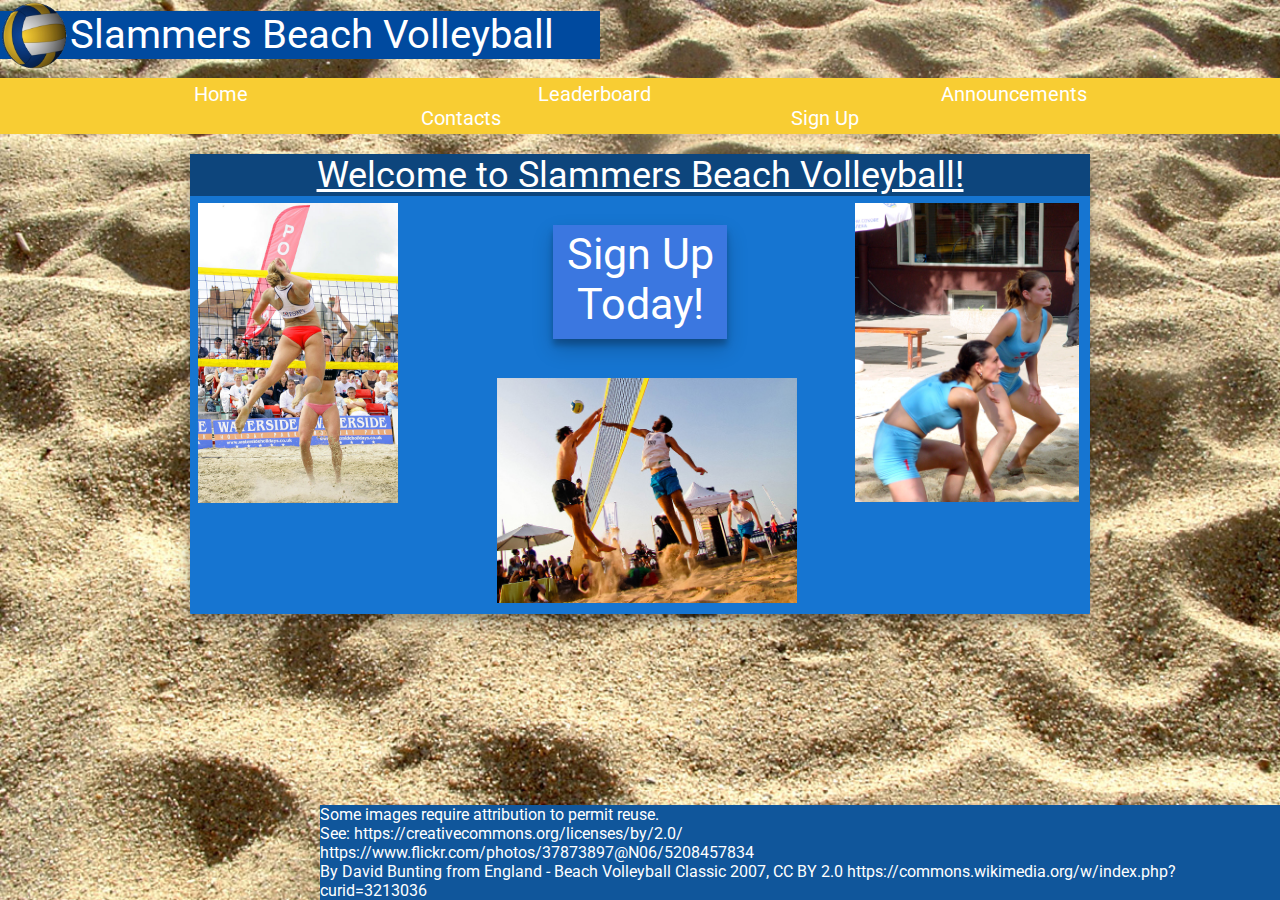
<file: index.html>
<!doctype html>
<html>
<head>
<meta charset="utf-8">
<title>Volleyball - Home</title>
<link href="a1css.css" rel="stylesheet" type="text/css">
<link href="https://fonts.googleapis.com/css?family=Roboto" rel="stylesheet">
</head>

<body>

<div class="toppagebox">
<h class="toppagehead" > Slammers Beach Volleyball</h>
<div class="volleyballbox"> <img src="vector_volleyball.png" width="68" height="67" alt="volleyball"/></div>
</div>
<br> <br> <br> 
<div class="navbox">
  <nav>
    <ul> 
  <li> <a href="home.html"> Home </a> </li>  
  <li> <a href="leaderboard.html"> Leaderboard </a> </li> 
  <li> <a href="announcements.html"> Announcements </a> </li>
  <li> <a href="contacts.html"> Contacts </a> </li> 
  <li> <a href="signup.html"> Sign Up </a> </li></ul>
  </nav>
</div>

<div class= "centerbox">
  <p class="landingwelcome"> Welcome to Slammers Beach Volleyball!</p>
  <img id="jumpwoman" src="600px-Beach_Volleyball_Classic_2007_(1444259070).jpg" width="200" height="" alt="Jumping Women"/>
  <img id="jumpwoman2" src="game.jpg" width="224" height="" alt="Jumping Womem 2"/>
  <img id="jumpingman" src="jumpingman.jpg" width="300" height="" alt="Jumping Men"/>
<div class= "signupbox" >
  <p class="signup"> <a id="signuptext" href="signup.html"> Sign Up Today!</a></p>
</div>
</div>


</body>

<footer>
  Some images require attribution to permit reuse. <br> 
  See: <a href="https://creativecommons.org/licenses/by/2.0/" title="Copy Right">https://creativecommons.org/licenses/by/2.0/</a> <br>
  <a href="https://www.flickr.com/photos/37873897@N06/5208457834" title="Copy Right"> https://www.flickr.com/photos/37873897@N06/5208457834</a> <br>
 <a href="https://commons.wikimedia.org/w/index.php?curid=3213036" title="Copy Right">By David Bunting from England - Beach Volleyball Classic 2007, CC BY 2.0 https://commons.wikimedia.org/w/index.php?curid=3213036  </a>

</footer>

</html>
</file>
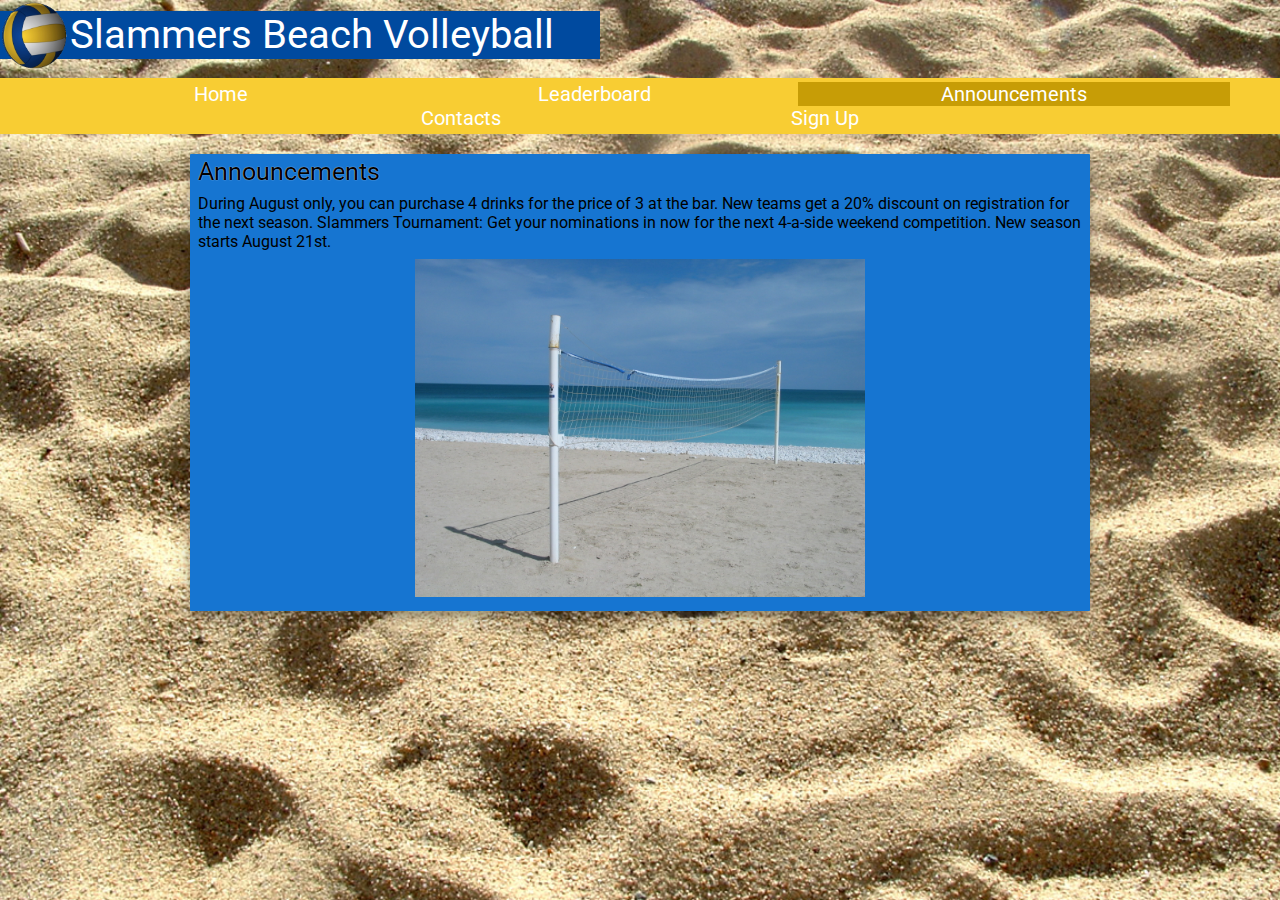
<file: announcements.html>
<!doctype html>
<html>
<head>
<meta charset="utf-8">
<title>Volleyball - Home</title>
<link href="a1css.css" rel="stylesheet" type="text/css">
<link href="https://fonts.googleapis.com/css?family=Roboto" rel="stylesheet">
</head>

<body>

<div class="toppagebox">
<h class="toppagehead" > Slammers Beach Volleyball</h>
<div class="volleyballbox"> <img src="vector_volleyball.png" width="68" height="67" alt=""/></div>
</div>
<br> <br> <br>
<div class="navbox">
  <nav>
    <ul> 
  <li> <a href="home.html">Home </a> </li>  
  <li> <a href="leaderboard.html">Leaderboard</a> </li> 
  <li> <a class="active" href="announcements.html">Announcements</a> </li>
  <li> <a href="contacts.html">Contacts</a> </li> 
  <li> <a href="signup.html">Sign Up</a> </li></ul>
  </nav>
</div>
  
<div class="centerbox">  


<p class="infohead1">
Announcements
</p>


<p class="basictext" > 
During August only, you can purchase 4 drinks for the price of 3 at the bar.
New teams get a 20% discount on registration for the next season.
Slammers Tournament: Get your nominations in now for the next 4-a-side weekend competition.
New season starts August 21st.
</p>

<img id="beachnet" src="beachNet.jpg" width="450" height="" alt=""/> </div>

</body>
</html>
</file>
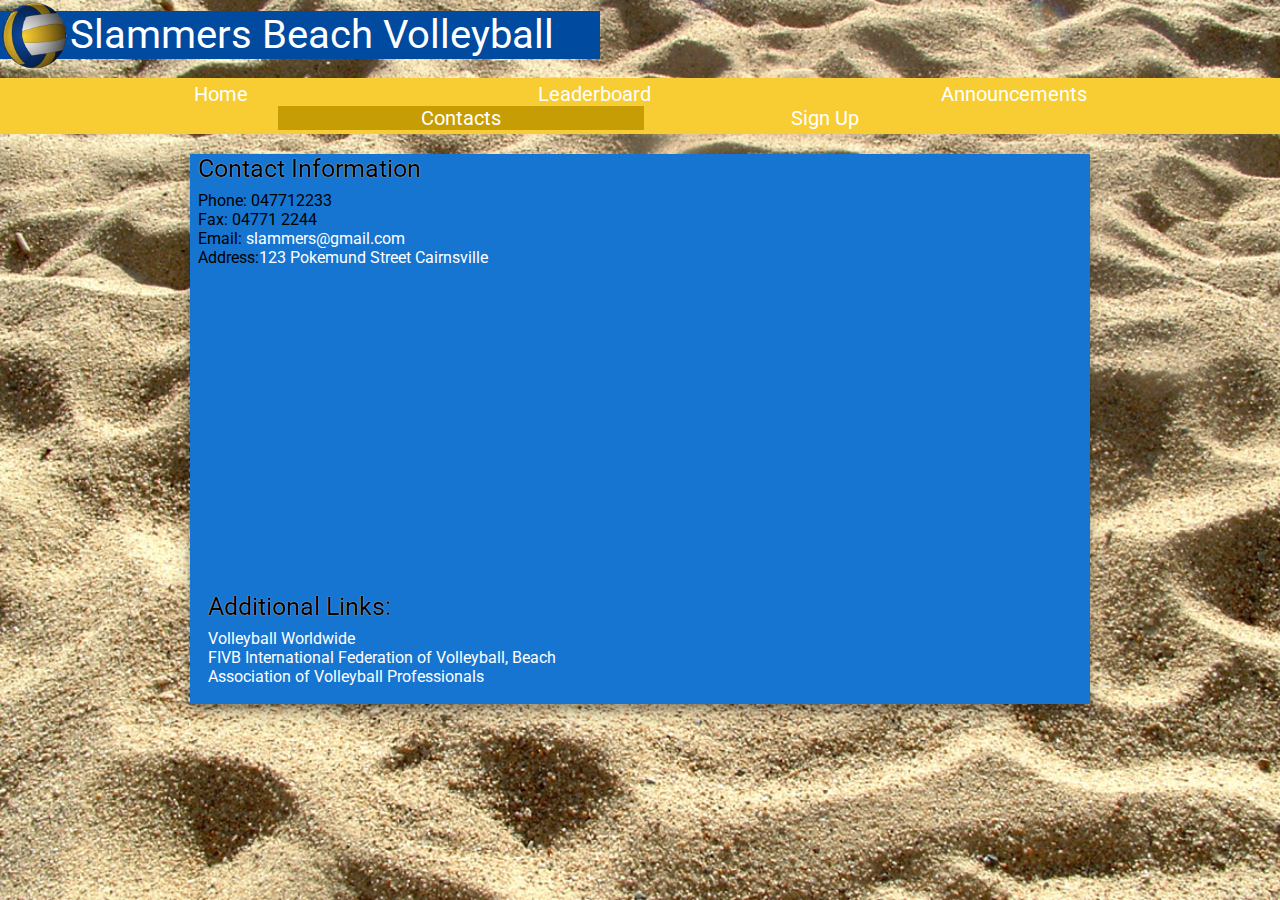
<file: contacts.html>
<!doctype html>
<html>
<head>
<meta charset="utf-8">
<title>Volleyball - Home</title>
<link href="a1css.css" rel="stylesheet" type="text/css">
<link href="https://fonts.googleapis.com/css?family=Roboto" rel="stylesheet">
</head>

<body>

<div class="toppagebox">
<h class="toppagehead" >Slammers Beach Volleyball</h>
<div class="volleyballbox"> <img src="vector_volleyball.png" width="68" height="67" alt=""/></div>
</div>
<br> <br> <br>
<div class="navbox">
  <nav>
    <ul> 
  <li> <a href="home.html">Home </a> </li>  
  <li> <a href="leaderboard.html">Leaderboard</a> </li> 
  <li> <a href="announcements.html">Announcements</a> </li>
  <li> <a class="active" href="contacts.html">Contacts</a> </li> 
  <li> <a href="signup.html">Sign Up</a> </li></ul>
  </nav>
</div>


<div class= "centerbox"> 
<h class="infohead1"> Contact Information </h>
<p class="basictext"> Phone: 047712233 <br>
 Fax: 04771 2244 <br>
 Email: <a class="speciallink" href="slammers@gmail.com" title="Email">slammers@gmail.com</a> <br>
 Address:<a href="https://www.google.com.au/maps/search/123+Pokemund+Street,+Cairsville/@-16.8142816,145.6963229,16z" title="Adress">123 Pokemund Street Cairnsville</a> 
 </p>
  
 <div class="mapbox"> 
 <iframe src="https://www.google.com/maps/embed?pb=!1m12!1m8!1m3!1d15267.667227866152!2d145.7411694!3d-16.929395449999998!3m2!1i1024!2i768!4f13.1!2m1!1s123+Pokemund+Street%2C+Cairsville!5e0!3m2!1sen!2sau!4v1490931641506" width="400" height="300" frameborder="0" style="border:0" allowfullscreen> 
 </iframe>
 
 <p class="infohead1">
Additional Links:
</p>
<p class="basictext">
<a href="http://www.beachvolleyball.org" title="Volleyball Worldwide">Volleyball Worldwide</a> <br>
<a href="http://www.fivb.org/EN/beachvolleyball/" title="FIVB">FIVB International Federation of Volleyball, Beach</a> <br>
<a href="avp.com" title="avp">Association of Volleyball Professionals</a>
</p>



	</div>
	</div>



</body>
</html>
</file>
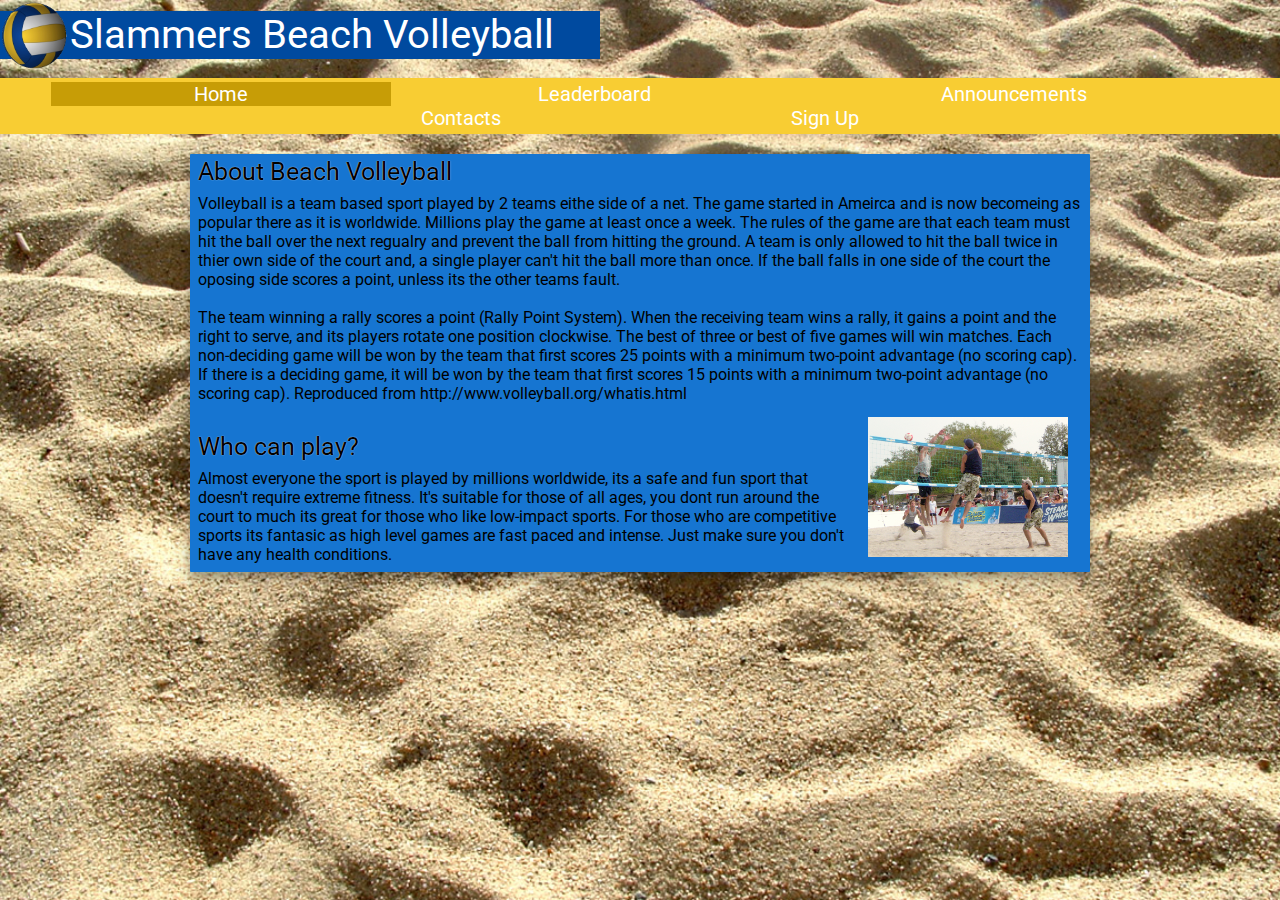
<file: home.html>
<!doctype html>
<html>
<head>
<meta charset="utf-8">
<title>Volleyball - Home</title>
<link href="a1css.css" rel="stylesheet" type="text/css">
<link href="https://fonts.googleapis.com/css?family=Roboto" rel="stylesheet">
</head>

<body>

<div class="toppagebox">
<h class="toppagehead" >Slammers Beach Volleyball</h>
<div class="volleyballbox"> <img src="vector_volleyball.png" width="68" height="67" alt=""/></div>
</div>
<br> <br> <br>
<div class="navbox">
  <nav>
    <ul> 
  <li> <a class="active" href="home.html">Home </a> </li>  
  <li> <a href="leaderboard.html">Leaderboard</a> </li> 
  <li> <a href="announcements.html">Announcements</a> </li>
  <li> <a href="contacts.html">Contacts</a> </li> 
  <li> <a href="signup.html">Sign Up</a> </li></ul>
  </nav>
</div>

  
  <div class= "centerbox"> 
  
  <p class= "infohead1">
  	About Beach Volleyball
  </p>
  
  <p class="basictext">
 
Volleyball is a team based sport played by 2 teams eithe side of a net. The game started in Ameirca and is now becomeing as popular there as it is worldwide. Millions play the game at least once a week. The rules of the game are that each team must hit the ball over the next regualry and prevent the ball from hitting the ground. A team is only allowed to hit the ball twice in thier own side of the court and, a single player can't hit the ball more than once. If the ball falls in one side of the court the oposing side scores a point, unless its the other teams fault.
<br> <br>
The team winning a rally scores a point (Rally Point System). When the receiving team wins a rally, it gains a point and the right to serve, and its players rotate one position clockwise. 
The best of three or best of five games will win matches. Each non-deciding game will be won by the team that first scores 25 points with a minimum two-point advantage (no scoring cap). If there is a deciding game, it will be won by the team that first scores 15 points with a minimum two-point advantage (no scoring cap). 
Reproduced from http://www.volleyball.org/whatis.html 

	 

	 	 	 	 
</p>


  <img id="spike" src="spike.jpg" width="200" height="" alt="Spike"/>
  
  
  <br> 
  
  
  <p class="infohead1">

	Who can play?	
	
</p>
  
  <p class="basictext">
  		
  	Almost everyone the sport is played by millions worldwide, its a safe and fun sport that doesn't require extreme fitness. It's suitable for those of all ages, you dont run around the court to much its great for those who like low-impact sports. For those who are competitive sports its fantasic as high level games are fast paced and intense. Just make sure you don't have any health conditions.
 	
  </p>

  </div>
  
</body>

</html>
</file>
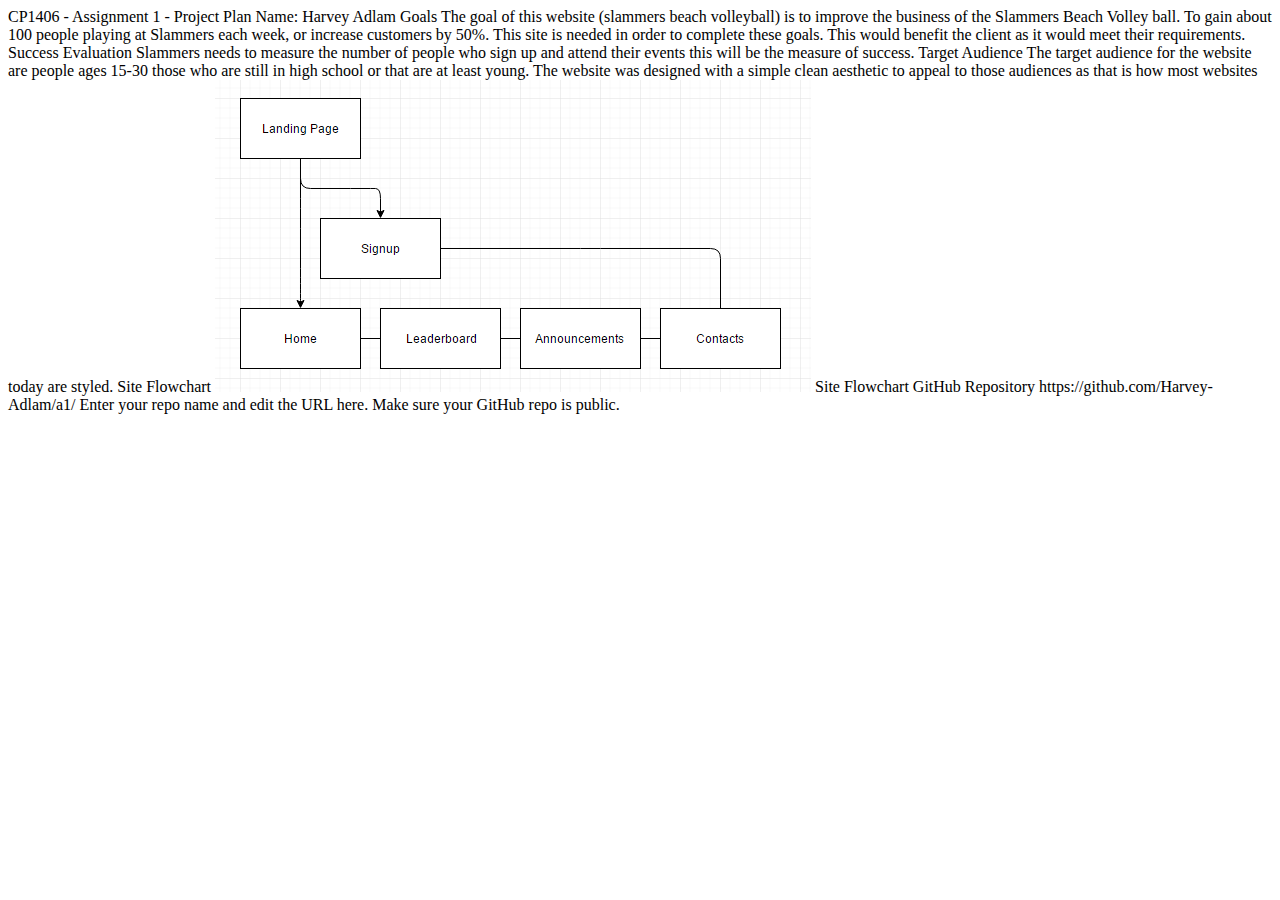
<file: plan.html>
<html><head><meta http-equiv="Content-Type" content="text/html; charset=windows-1252"></head><body>
CP1406 - Assignment 1 - Project Plan 

Name: Harvey Adlam 

Goals 

The goal of this website (slammers beach volleyball) is to improve the business of the Slammers Beach Volley ball. To gain about 100 people playing at Slammers each week, or increase customers by 50%. This site is needed in order to complete these goals. This would benefit the client as it would meet their requirements. 

Success Evaluation

Slammers needs to measure the number of people who sign up and attend their events this will be the measure of success. 

Target Audience 

The target audience for the website are people ages 15-30 those who are still in high school or that are at least young. The website was designed with a simple clean aesthetic to appeal to those audiences as that is how most websites today are styled.  

Site Flowchart
<img src="flowchary.PNG" width="596" height="312" alt=""/>
Site Flowchart

GitHub Repository
https://github.com/Harvey-Adlam/a1/
Enter your repo name and edit the URL here. Make sure your GitHub repo is public.</body></html>
</file>
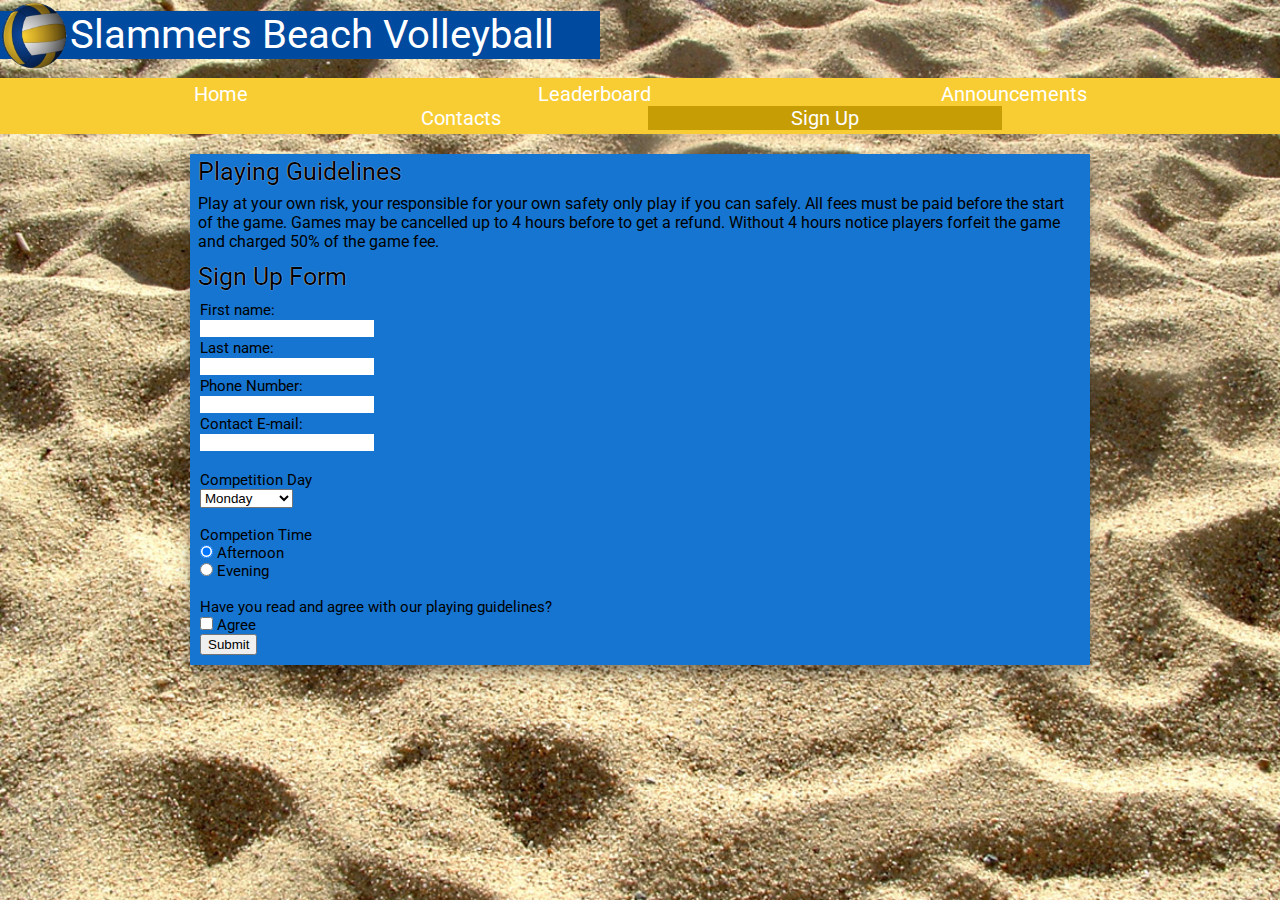
<file: signup.html>
<!doctype html>
<html>
<head>
<meta charset="utf-8">
<title>Volleyball - Home</title>
<link href="a1css.css" rel="stylesheet" type="text/css">
<link href="https://fonts.googleapis.com/css?family=Roboto" rel="stylesheet">
</head>

<body>

<div class="toppagebox">
<h class="toppagehead" > Slammers Beach Volleyball</h>
<div class="volleyballbox"> <img src="vector_volleyball.png" width="68" height="67" alt=""/></div>
</div>
<br> <br> <br>
<div class="navbox">
  <nav>
    <ul> 
  <li> <a href="home.html">Home </a> </li>  
  <li> <a href="leaderboard.html">Leaderboard</a> </li> 
  <li> <a href="announcements.html">Announcements</a> </li>
  <li> <a href="contacts.html">Contacts</a> </li> 
  <li> <a class="active" href="signup.html">Sign Up</a> </li></ul>
  </nav>
</div>


 <div class="centerbox" >

<p class= "infohead1">
  	Playing Guidelines
  </p>


<p class="basictext">

Play at your own risk, your responsible for your own safety only play if you can safely. All fees must be paid before the start of the game. Games may be cancelled up to 4 hours before to get a refund. Without 4 hours notice players forfeit the game and charged 50% of the game fee. 

</p>

<p class="infohead1">

	 Sign Up Form
 	 
 	 </p>
 	 
 	 
<form class="signupform" > 
 First name:<br>
  <input class="textentry" type="text" name="firstname" value=""><br>
  Last name:<br>
  <input class="textentry" type="text" name="lastname" value=""><br>
  Phone Number: <br>
  <input class="textentry" type="text" name="phonenumber" value=""> <br>
  Contact E-mail: <br>
  <input class="textentry" type="email" name="email"> <br> <br>
  
  Competition Day <br>
   <select name="competion day">
    <option value="monday">Monday</option>
    <option value="tuesday">Tuesday</option>
    <option value="wednesday">Wednesday</option>
    <option value="thursday">Thursday</option>
    <option value="friday">Friday</option>
    <option value="saturday">Saturday</option>
  </select>
  
  <br> <br>
  
  Competion Time <br>
  <input type="radio" name="time" value="Afternoon" checked> Afternoon<br>
  <input type="radio" name="time" value="Evening"> Evening<br> <br>
  
  Have you read and agree with our playing guidelines? <br>
  <input type="checkbox" name="vehicle1" value="Bike"> Agree<br>
  
  <input type="submit" value="Submit"> <br>

</form>
  </p>
  </div>

</body>
</html>
</file>
<file: a1css.css>
@charset "utf-8";


* {
	margin: 0px;
}

body {
	
	background-image: url("sand.jpg");
	background-size: cover;

}



nav {
	
	text-align: center;
	align-content: center;
	font-family: 'Roboto';
	margin: auto;
	font-size: 16px;
	padding-top: 4px;

}


a {
	
	font-family: 'Roboto';
	text-decoration: none;
	color: white;

}


form {
	
	font-family: "Roboto";

}


input[type=text] {
	
	border: none;
    border-bottom: 2px solid #1675D1;
	
}


input[type=email] {
	
	border: none;
    border-bottom: 2px solid #1675D1;
	
}

caption {
	
	font-size: 25px;
	text-shadow: 0px 0px 1px #FFFFFF;	
	
}


table {
	
	font-family: "Roboto";
	font-weight: normal;
	font-size: medium;
	padding-top: 14px;
	padding-right: 14px;
	padding-bottom: 14px;
	padding-left: 14px;
	
}


tbody {
	
	font-family: "roboto";
	padding-top: 24px;
	padding-right: 24px;
	padding-bottom: 24px;
	padding-left: 24px;

}



footer {
	font-family: "roboto";
	background-color: #10569B;
	bottom: 0px;
	color: white;
	position: absolute;
	text-align: left;
	left: 25%;
}


#jumpwoman {
	
	top: 7px;
	position: relative;
	left: 8px;
	
}


#jumpwoman2 {
	
	position: relative;
	right: -461px;
	top: 6px;
}


#jumpingman {
	position: relative;
	bottom: -117px;
	left: -125px;
	padding-bottom: 10px;
		
}


#spike {
	
	float: right;
	padding-top: 22px;
	padding-right: 22px;
	padding-bottom: 22px;
	padding-left: 22px;
	position: relative;
	top: -16px;
	
}


#beachnet {
	
	position: relative;
	left: 25%;
	padding-bottom: 10px;
	
}


.landingwelcome {
	
	font-family: "roboto";
	text-align: center;
	font-size: 36px;
	color: white;
	text-decoration: underline;
	background-color: #0D457C;
	
}


.signupform {
	
	font-family: "roboto";
	padding-top: 10px;
	padding-right: 10px;
	padding-bottom: 10px;
	padding-left: 10px;
	font-size: 15px;
	
 }


.signuptext {
	
	text-align: center;
	
}


.signupbox {
	
	background: #3B77E0;
	width: 174px;
	height: 114px;
	box-shadow: 0 10px 20px rgba(0,0,0,0.19), 0 6px 6px rgba(0,0,0,0.23);
	position: relative;
	margin: auto;
	top: -275px;
	
}


.signupbox:hover {
	
	background-color: #62a3ff;
	color: white;
	
}


.signup {
	
	font-family: "Roboto";
	color: white;
	text-align: center;
	font-size: 43px;
	padding-top: 4px;
	
}


.textentry {
	
	width: 170px;
	
}


.toppagehead {
	
	font-family: 'Roboto';
	font-size: 40px;
	top: -28px;
	padding-left: 70px;
	color: white;	
	
}


.toppagebox {
	
	background-color: #004a9f;
	width: 600px;
	float: left;
	position: relative;
	top: 11px;
	
}


.toppagebox img { 
	
	position: relative;
	top: 12px
		
}


.volleyballbox {
	
	width: 1px;
	height: 1px;
	position: relative;

}

.volleyballbox img { 

	top: -56px;

}


.infohead1 {
	
	font-family: "Roboto";
	font-size: 25px;
	text-shadow: 0px 0px 1px #FFFFFF;
	padding-top: 3px;
	padding-left: 8px;
	
}


.basictext {
	
	font-family: "Roboto";
	margin-bottom: 0px;
	color: black;
	padding-top: 8px;
	padding-right: 8px;
	padding-bottom: 8px;
	padding-left: 8px;
	
}

.active {
	
background: #C79D06;	
	
}


.navbox ul {
	
  	list-style-type: none;
    margin: 0;
    padding: 0;
    overflow: hidden;
	text-align: center;
	background-color: #F8CD33;
	padding-left: 4px;
	padding-top: 4px;
	padding-right: 4px;
	padding-bottom: 4px;
	
	
}


.navbox li {
	
	display: inline-block;
	font-size: 20px;
	
}



.navbox li a {
	
	display: block;
	color: white;
	text-align: center;
	text-decoration: none;
	padding-right: 143px;
	padding-left: 143px;
	
}


li a:hover {
	
	background-color: #C79D06;
	color: white;
	
}


.navbox {
	
	background-color: #F8CD33;
	box-shadow: 0 3px 6px rgba(0,0,0,0.16), 0 3px 6px rgba(0,0,0,0.23);
	padding-left: 0;
	height: 0px;
	top: 20px;
	position: relative;
	width: 100%;
	
}


.centerbox {
	
	width: 900px;
	background-color: #1675d1;
	margin: auto;
	box-shadow: 0 10px 20px rgba(0,0,0,0.19), 0 6px 6px rgba(0,0,0,0.23);
	border-radius: 1px;
	position: relative;
	top: 100px;
	float: none;
	
}


.mapbox {
	padding: 10px;
}


.speciallink {
	
	color:white ;
	
}
</file>
